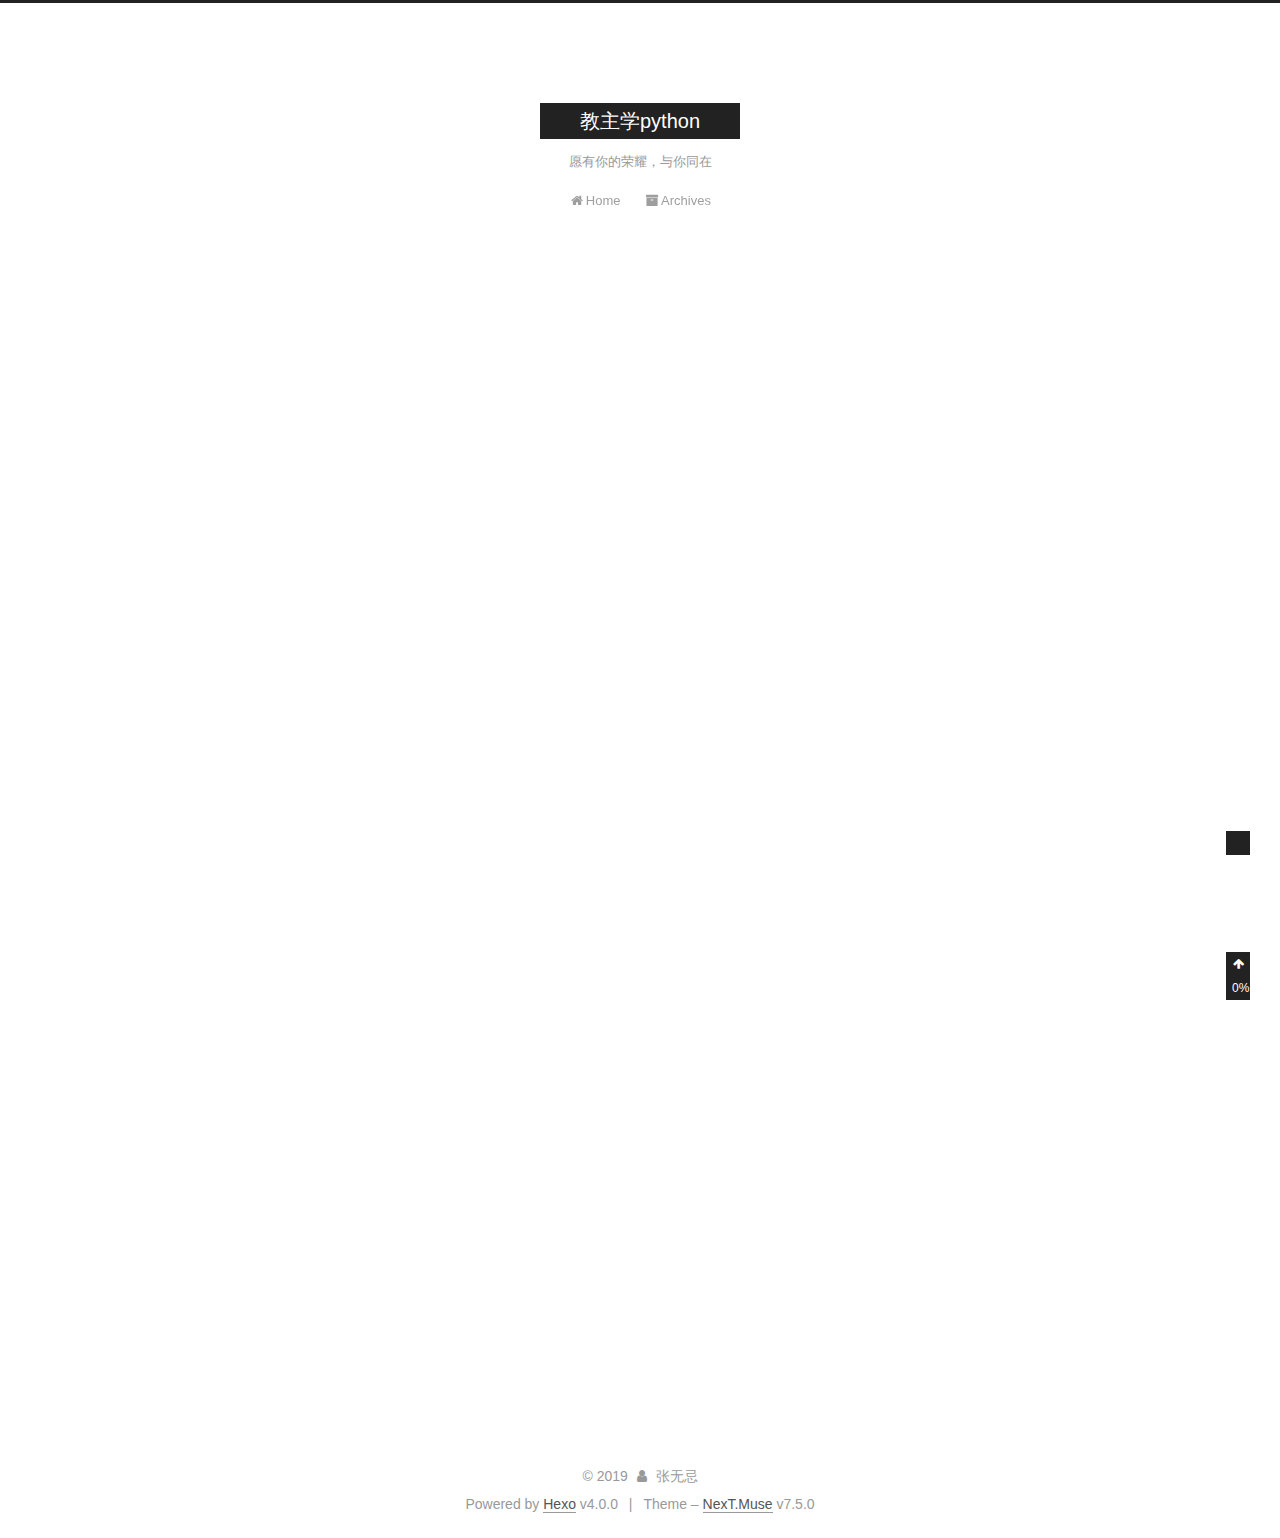
<file: index.html>
<!DOCTYPE html>
<html lang="en">
<head>
  <meta charset="UTF-8">
<meta name="viewport" content="width=device-width, initial-scale=1, maximum-scale=2">
<meta name="theme-color" content="#222">
<meta name="generator" content="Hexo 4.0.0">
  <link rel="apple-touch-icon" sizes="180x180" href="/images/apple-touch-icon-next.png">
  <link rel="icon" type="image/png" sizes="32x32" href="/images/favicon-32x32-next.png">
  <link rel="icon" type="image/png" sizes="16x16" href="/images/favicon-16x16-next.png">
  <link rel="mask-icon" href="/images/logo.svg" color="#222">

<link rel="stylesheet" href="/css/main.css">


<link rel="stylesheet" href="/lib/font-awesome/css/font-awesome.min.css">


<script id="hexo-configurations">
  var NexT = window.NexT || {};
  var CONFIG = {
    hostname: new URL('http://yoursite.com').hostname,
    root: '/',
    scheme: 'Muse',
    version: '7.5.0',
    exturl: false,
    sidebar: {"position":"left","display":"post","offset":12,"onmobile":false},
    copycode: {"enable":false,"show_result":false,"style":null},
    back2top: {"enable":true,"sidebar":false,"scrollpercent":false},
    bookmark: {"enable":false,"color":"#222","save":"auto"},
    fancybox: false,
    mediumzoom: false,
    lazyload: false,
    pangu: false,
    algolia: {
      appID: '',
      apiKey: '',
      indexName: '',
      hits: {"per_page":10},
      labels: {"input_placeholder":"Search for Posts","hits_empty":"We didn't find any results for the search: ${query}","hits_stats":"${hits} results found in ${time} ms"}
    },
    localsearch: {"enable":false,"trigger":"auto","top_n_per_article":1,"unescape":false,"preload":false},
    path: '',
    motion: {"enable":true,"async":false,"transition":{"post_block":"fadeIn","post_header":"slideDownIn","post_body":"slideDownIn","coll_header":"slideLeftIn","sidebar":"slideUpIn"}},
    sidebarPadding: 40
  };
</script>

  <meta name="description" content="python爬虫工程师">
<meta property="og:type" content="website">
<meta property="og:title" content="教主学python">
<meta property="og:url" content="http:&#x2F;&#x2F;yoursite.com&#x2F;index.html">
<meta property="og:site_name" content="教主学python">
<meta property="og:description" content="python爬虫工程师">
<meta property="og:locale" content="en">
<meta name="twitter:card" content="summary">

<link rel="canonical" href="http://yoursite.com/">


<script id="page-configurations">
  // https://hexo.io/docs/variables.html
  CONFIG.page = {
    sidebar: "",
    isHome: true,
    isPost: false,
    isPage: false,
    isArchive: false
  };
</script>

  <title>教主学python</title>
  






  <noscript>
  <style>
  .use-motion .brand,
  .use-motion .menu-item,
  .sidebar-inner,
  .use-motion .post-block,
  .use-motion .pagination,
  .use-motion .comments,
  .use-motion .post-header,
  .use-motion .post-body,
  .use-motion .collection-header { opacity: initial; }

  .use-motion .site-title,
  .use-motion .site-subtitle {
    opacity: initial;
    top: initial;
  }

  .use-motion .logo-line-before i { left: initial; }
  .use-motion .logo-line-after i { right: initial; }
  </style>
</noscript>

</head>

<body itemscope itemtype="http://schema.org/WebPage">
  <div class="container use-motion">
    <div class="headband"></div>

    <header class="header" itemscope itemtype="http://schema.org/WPHeader">
      <div class="header-inner"><div class="site-brand-container">
  <div class="site-meta">

    <div>
      <a href="/" class="brand" rel="start">
        <span class="logo-line-before"><i></i></span>
        <span class="site-title">教主学python</span>
        <span class="logo-line-after"><i></i></span>
      </a>
    </div>
        <p class="site-subtitle">愿有你的荣耀，与你同在</p>
  </div>

  <div class="site-nav-toggle">
    <div class="toggle" aria-label="Toggle navigation bar">
      <span class="toggle-line toggle-line-first"></span>
      <span class="toggle-line toggle-line-middle"></span>
      <span class="toggle-line toggle-line-last"></span>
    </div>
  </div>
</div>


<nav class="site-nav">
  
  <ul id="menu" class="menu">
        <li class="menu-item menu-item-home">

    <a href="/" rel="section"><i class="fa fa-fw fa-home"></i>Home</a>

  </li>
        <li class="menu-item menu-item-archives">

    <a href="/archives/" rel="section"><i class="fa fa-fw fa-archive"></i>Archives</a>

  </li>
  </ul>

</nav>
</div>
    </header>

    
  <div class="back-to-top">
    <i class="fa fa-arrow-up"></i>
    <span>0%</span>
  </div>


    <main class="main">
      <div class="main-inner">
        <div class="content-wrap">
          

          <div class="content">
            

  <div class="posts-expand">
        
  
  
  <article itemscope itemtype="http://schema.org/Article" class="post-block home" lang="en">
    <link itemprop="mainEntityOfPage" href="http://yoursite.com/2019/11/28/hello-world/">

    <span hidden itemprop="author" itemscope itemtype="http://schema.org/Person">
      <meta itemprop="image" content="/images/avatar.gif">
      <meta itemprop="name" content="张无忌">
      <meta itemprop="description" content="python爬虫工程师">
    </span>

    <span hidden itemprop="publisher" itemscope itemtype="http://schema.org/Organization">
      <meta itemprop="name" content="教主学python">
    </span>
      <header class="post-header">
        <h1 class="post-title" itemprop="name headline">
          
            <a href="/2019/11/28/hello-world/" class="post-title-link" itemprop="url">Hello World</a>
        </h1>

        <div class="post-meta">
            <span class="post-meta-item">
              <span class="post-meta-item-icon">
                <i class="fa fa-calendar-o"></i>
              </span>
              <span class="post-meta-item-text">Posted on</span>

              <time title="Created: 2019-11-28 20:34:11" itemprop="dateCreated datePublished" datetime="2019-11-28T20:34:11+08:00">2019-11-28</time>
            </span>

          

        </div>
      </header>

    
    
    
    <div class="post-body" itemprop="articleBody">

      
          <p>Welcome to <a href="https://hexo.io/" target="_blank" rel="noopener">Hexo</a>! This is your very first post. Check <a href="https://hexo.io/docs/" target="_blank" rel="noopener">documentation</a> for more info. If you get any problems when using Hexo, you can find the answer in <a href="https://hexo.io/docs/troubleshooting.html" target="_blank" rel="noopener">troubleshooting</a> or you can ask me on <a href="https://github.com/hexojs/hexo/issues" target="_blank" rel="noopener">GitHub</a>.</p>
<h2 id="Quick-Start"><a href="#Quick-Start" class="headerlink" title="Quick Start"></a>Quick Start</h2><h3 id="Create-a-new-post"><a href="#Create-a-new-post" class="headerlink" title="Create a new post"></a>Create a new post</h3><figure class="highlight bash"><table><tr><td class="gutter"><pre><span class="line">1</span></pre></td><td class="code"><pre><span class="line">$ hexo new <span class="string">"My New Post"</span></span></pre></td></tr></table></figure>

<p>More info: <a href="https://hexo.io/docs/writing.html" target="_blank" rel="noopener">Writing</a></p>
<h3 id="Run-server"><a href="#Run-server" class="headerlink" title="Run server"></a>Run server</h3><figure class="highlight bash"><table><tr><td class="gutter"><pre><span class="line">1</span></pre></td><td class="code"><pre><span class="line">$ hexo server</span></pre></td></tr></table></figure>

<p>More info: <a href="https://hexo.io/docs/server.html" target="_blank" rel="noopener">Server</a></p>
<h3 id="Generate-static-files"><a href="#Generate-static-files" class="headerlink" title="Generate static files"></a>Generate static files</h3><figure class="highlight bash"><table><tr><td class="gutter"><pre><span class="line">1</span></pre></td><td class="code"><pre><span class="line">$ hexo generate</span></pre></td></tr></table></figure>

<p>More info: <a href="https://hexo.io/docs/generating.html" target="_blank" rel="noopener">Generating</a></p>
<h3 id="Deploy-to-remote-sites"><a href="#Deploy-to-remote-sites" class="headerlink" title="Deploy to remote sites"></a>Deploy to remote sites</h3><figure class="highlight bash"><table><tr><td class="gutter"><pre><span class="line">1</span></pre></td><td class="code"><pre><span class="line">$ hexo deploy</span></pre></td></tr></table></figure>

<p>More info: <a href="https://hexo.io/docs/one-command-deployment.html" target="_blank" rel="noopener">Deployment</a></p>

      
    </div>

    
    
    
      <footer class="post-footer">
        <div class="post-eof"></div>
      </footer>
  </article>
  
  
  

  </div>

  



          </div>
          

        </div>
          
  
  <div class="toggle sidebar-toggle">
    <span class="toggle-line toggle-line-first"></span>
    <span class="toggle-line toggle-line-middle"></span>
    <span class="toggle-line toggle-line-last"></span>
  </div>

  <aside class="sidebar">
    <div class="sidebar-inner">

      <ul class="sidebar-nav motion-element">
        <li class="sidebar-nav-toc">
          Table of Contents
        </li>
        <li class="sidebar-nav-overview">
          Overview
        </li>
      </ul>

      <!--noindex-->
      <div class="post-toc-wrap sidebar-panel">
      </div>
      <!--/noindex-->

      <div class="site-overview-wrap sidebar-panel">
        <div class="site-author motion-element" itemprop="author" itemscope itemtype="http://schema.org/Person">
  <p class="site-author-name" itemprop="name">张无忌</p>
  <div class="site-description" itemprop="description">python爬虫工程师</div>
</div>
<div class="site-state-wrap motion-element">
  <nav class="site-state">
      <div class="site-state-item site-state-posts">
          <a href="/archives/">
        
          <span class="site-state-item-count">1</span>
          <span class="site-state-item-name">posts</span>
        </a>
      </div>
  </nav>
</div>



      </div>

    </div>
  </aside>
  <div id="sidebar-dimmer"></div>


      </div>
    </main>

    <footer class="footer">
      <div class="footer-inner">
        

<div class="copyright">
  
  &copy; 
  <span itemprop="copyrightYear">2019</span>
  <span class="with-love">
    <i class="fa fa-user"></i>
  </span>
  <span class="author" itemprop="copyrightHolder">张无忌</span>
</div>
  <div class="powered-by">Powered by <a href="https://hexo.io/" class="theme-link" rel="noopener" target="_blank">Hexo</a> v4.0.0
  </div>
  <span class="post-meta-divider">|</span>
  <div class="theme-info">Theme – <a href="https://muse.theme-next.org/" class="theme-link" rel="noopener" target="_blank">NexT.Muse</a> v7.5.0
  </div>

        








        
      </div>
    </footer>
  </div>

  
  <script src="/lib/anime.min.js"></script>
  <script src="/lib/velocity/velocity.min.js"></script>
  <script src="/lib/velocity/velocity.ui.min.js"></script>
<script src="/js/utils.js"></script><script src="/js/motion.js"></script>
<script src="/js/schemes/muse.js"></script>
<script src="/js/next-boot.js"></script>



  
















  

  

</body>
</html>
</file>
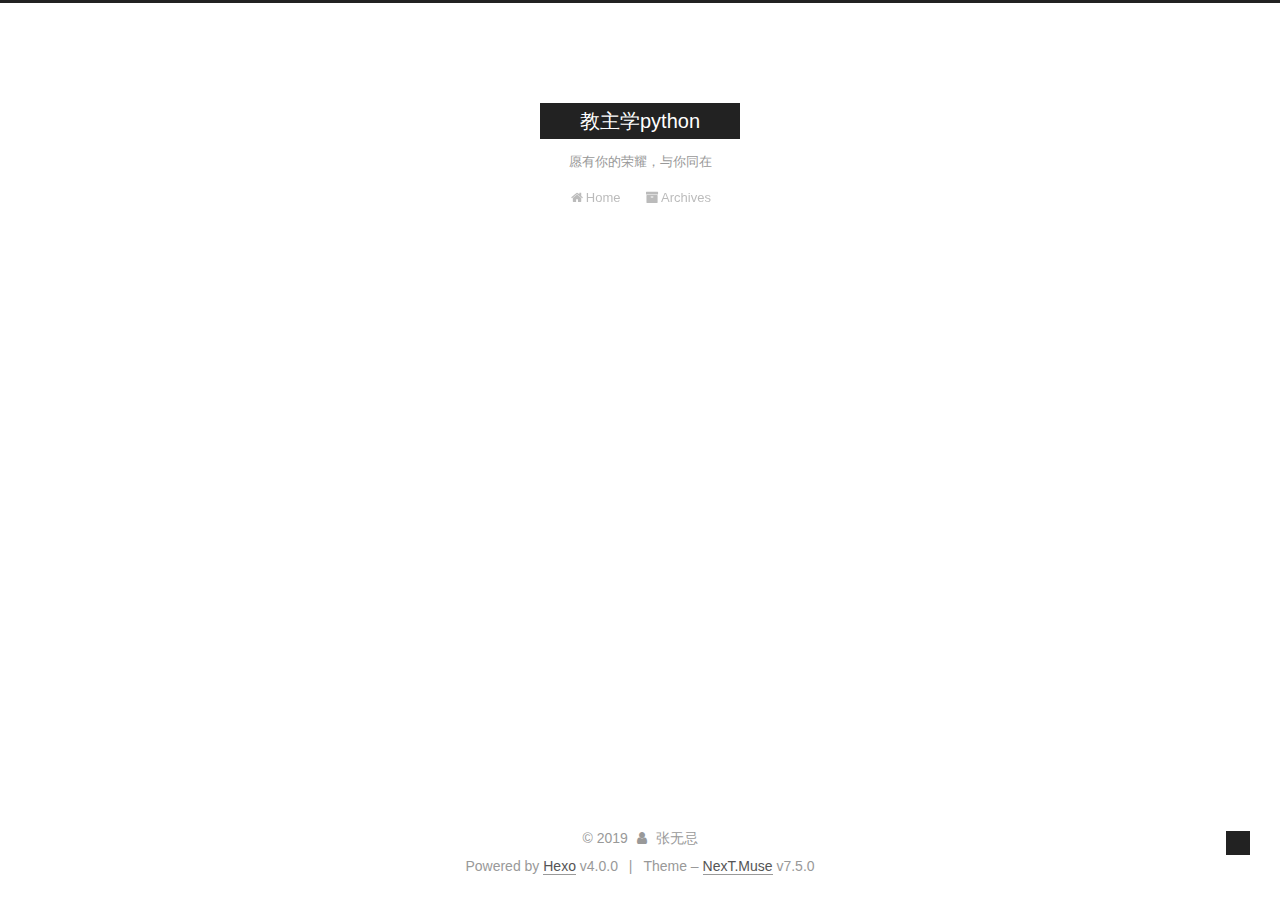
<file: archives/2019/index.html>
<!DOCTYPE html>
<html lang="en">
<head>
  <meta charset="UTF-8">
<meta name="viewport" content="width=device-width, initial-scale=1, maximum-scale=2">
<meta name="theme-color" content="#222">
<meta name="generator" content="Hexo 4.0.0">
  <link rel="apple-touch-icon" sizes="180x180" href="/images/apple-touch-icon-next.png">
  <link rel="icon" type="image/png" sizes="32x32" href="/images/favicon-32x32-next.png">
  <link rel="icon" type="image/png" sizes="16x16" href="/images/favicon-16x16-next.png">
  <link rel="mask-icon" href="/images/logo.svg" color="#222">

<link rel="stylesheet" href="/css/main.css">


<link rel="stylesheet" href="/lib/font-awesome/css/font-awesome.min.css">


<script id="hexo-configurations">
  var NexT = window.NexT || {};
  var CONFIG = {
    hostname: new URL('http://yoursite.com').hostname,
    root: '/',
    scheme: 'Muse',
    version: '7.5.0',
    exturl: false,
    sidebar: {"position":"left","display":"post","offset":12,"onmobile":false},
    copycode: {"enable":false,"show_result":false,"style":null},
    back2top: {"enable":true,"sidebar":false,"scrollpercent":false},
    bookmark: {"enable":false,"color":"#222","save":"auto"},
    fancybox: false,
    mediumzoom: false,
    lazyload: false,
    pangu: false,
    algolia: {
      appID: '',
      apiKey: '',
      indexName: '',
      hits: {"per_page":10},
      labels: {"input_placeholder":"Search for Posts","hits_empty":"We didn't find any results for the search: ${query}","hits_stats":"${hits} results found in ${time} ms"}
    },
    localsearch: {"enable":false,"trigger":"auto","top_n_per_article":1,"unescape":false,"preload":false},
    path: '',
    motion: {"enable":true,"async":false,"transition":{"post_block":"fadeIn","post_header":"slideDownIn","post_body":"slideDownIn","coll_header":"slideLeftIn","sidebar":"slideUpIn"}},
    sidebarPadding: 40
  };
</script>

  <meta name="description" content="python爬虫工程师">
<meta property="og:type" content="website">
<meta property="og:title" content="教主学python">
<meta property="og:url" content="http:&#x2F;&#x2F;yoursite.com&#x2F;archives&#x2F;2019&#x2F;index.html">
<meta property="og:site_name" content="教主学python">
<meta property="og:description" content="python爬虫工程师">
<meta property="og:locale" content="en">
<meta name="twitter:card" content="summary">

<link rel="canonical" href="http://yoursite.com/archives/2019/">


<script id="page-configurations">
  // https://hexo.io/docs/variables.html
  CONFIG.page = {
    sidebar: "",
    isHome: false,
    isPost: false,
    isPage: false,
    isArchive: true
  };
</script>

  <title>Archive | 教主学python</title>
  






  <noscript>
  <style>
  .use-motion .brand,
  .use-motion .menu-item,
  .sidebar-inner,
  .use-motion .post-block,
  .use-motion .pagination,
  .use-motion .comments,
  .use-motion .post-header,
  .use-motion .post-body,
  .use-motion .collection-header { opacity: initial; }

  .use-motion .site-title,
  .use-motion .site-subtitle {
    opacity: initial;
    top: initial;
  }

  .use-motion .logo-line-before i { left: initial; }
  .use-motion .logo-line-after i { right: initial; }
  </style>
</noscript>

</head>

<body itemscope itemtype="http://schema.org/WebPage">
  <div class="container use-motion">
    <div class="headband"></div>

    <header class="header" itemscope itemtype="http://schema.org/WPHeader">
      <div class="header-inner"><div class="site-brand-container">
  <div class="site-meta">

    <div>
      <a href="/" class="brand" rel="start">
        <span class="logo-line-before"><i></i></span>
        <span class="site-title">教主学python</span>
        <span class="logo-line-after"><i></i></span>
      </a>
    </div>
        <p class="site-subtitle">愿有你的荣耀，与你同在</p>
  </div>

  <div class="site-nav-toggle">
    <div class="toggle" aria-label="Toggle navigation bar">
      <span class="toggle-line toggle-line-first"></span>
      <span class="toggle-line toggle-line-middle"></span>
      <span class="toggle-line toggle-line-last"></span>
    </div>
  </div>
</div>


<nav class="site-nav">
  
  <ul id="menu" class="menu">
        <li class="menu-item menu-item-home">

    <a href="/" rel="section"><i class="fa fa-fw fa-home"></i>Home</a>

  </li>
        <li class="menu-item menu-item-archives">

    <a href="/archives/" rel="section"><i class="fa fa-fw fa-archive"></i>Archives</a>

  </li>
  </ul>

</nav>
</div>
    </header>

    
  <div class="back-to-top">
    <i class="fa fa-arrow-up"></i>
    <span>0%</span>
  </div>


    <main class="main">
      <div class="main-inner">
        <div class="content-wrap">
          

          <div class="content">
            

  
  
  
  <div class="post-block">
    <div class="posts-collapse">
      <div class="collection-title">
        <span class="collection-header">Um..! 1 post. Keep on posting.</span>
      </div>

      
    <div class="collection-year">
      <h1 class="collection-header">2019</h1>
    </div>

  <article itemscope itemtype="http://schema.org/Article">
    <header class="post-header">

      <div class="post-meta">
        <time itemprop="dateCreated"
              datetime="2019-11-28T20:34:11+08:00"
              content="2019-11-28">
          11-28
        </time>
      </div>

      <h2 class="post-title">
          <a class="post-title-link" href="/2019/11/28/hello-world/" itemprop="url">
            <span itemprop="name">Hello World</span>
          </a>
      </h2>

    </header>
  </article>


    </div>
  </div>
  
  
  

  



          </div>
          

        </div>
          
  
  <div class="toggle sidebar-toggle">
    <span class="toggle-line toggle-line-first"></span>
    <span class="toggle-line toggle-line-middle"></span>
    <span class="toggle-line toggle-line-last"></span>
  </div>

  <aside class="sidebar">
    <div class="sidebar-inner">

      <ul class="sidebar-nav motion-element">
        <li class="sidebar-nav-toc">
          Table of Contents
        </li>
        <li class="sidebar-nav-overview">
          Overview
        </li>
      </ul>

      <!--noindex-->
      <div class="post-toc-wrap sidebar-panel">
      </div>
      <!--/noindex-->

      <div class="site-overview-wrap sidebar-panel">
        <div class="site-author motion-element" itemprop="author" itemscope itemtype="http://schema.org/Person">
  <p class="site-author-name" itemprop="name">张无忌</p>
  <div class="site-description" itemprop="description">python爬虫工程师</div>
</div>
<div class="site-state-wrap motion-element">
  <nav class="site-state">
      <div class="site-state-item site-state-posts">
          <a href="/archives/">
        
          <span class="site-state-item-count">1</span>
          <span class="site-state-item-name">posts</span>
        </a>
      </div>
  </nav>
</div>



      </div>

    </div>
  </aside>
  <div id="sidebar-dimmer"></div>


      </div>
    </main>

    <footer class="footer">
      <div class="footer-inner">
        

<div class="copyright">
  
  &copy; 
  <span itemprop="copyrightYear">2019</span>
  <span class="with-love">
    <i class="fa fa-user"></i>
  </span>
  <span class="author" itemprop="copyrightHolder">张无忌</span>
</div>
  <div class="powered-by">Powered by <a href="https://hexo.io/" class="theme-link" rel="noopener" target="_blank">Hexo</a> v4.0.0
  </div>
  <span class="post-meta-divider">|</span>
  <div class="theme-info">Theme – <a href="https://muse.theme-next.org/" class="theme-link" rel="noopener" target="_blank">NexT.Muse</a> v7.5.0
  </div>

        








        
      </div>
    </footer>
  </div>

  
  <script src="/lib/anime.min.js"></script>
  <script src="/lib/velocity/velocity.min.js"></script>
  <script src="/lib/velocity/velocity.ui.min.js"></script>
<script src="/js/utils.js"></script><script src="/js/motion.js"></script>
<script src="/js/schemes/muse.js"></script>
<script src="/js/next-boot.js"></script>



  
















  

  

</body>
</html>
</file>
<file: css/main.css>
/* normalize.css v3.0.2 | MIT License | git.io/normalize */
html {
  font-family: sans-serif; /* 1 */
  -ms-text-size-adjust: 100%; /* 2 */
  -webkit-text-size-adjust: 100%; /* 2 */
}
body {
  margin: 0;
}
article,
aside,
details,
figcaption,
figure,
footer,
header,
hgroup,
main,
menu,
nav,
section,
summary {
  display: block;
}
audio,
canvas,
progress,
video {
  display: inline-block; /* 1 */
  vertical-align: baseline; /* 2 */
}
audio:not([controls]) {
  display: none;
  height: 0;
}
[hidden],
template {
  display: none;
}
a {
  background-color: transparent;
}
a:active,
a:hover {
  outline: 0;
}
abbr[title] {
  border-bottom: 1px dotted;
}
b,
strong {
  font-weight: bold;
}
dfn {
  font-style: italic;
}
h1 {
  font-size: 2em;
  margin: 0.67em 0;
}
mark {
  background: #ff0;
  color: #000;
}
small {
  font-size: 80%;
}
sub,
sup {
  font-size: 75%;
  line-height: 0;
  position: relative;
  vertical-align: baseline;
}
sup {
  top: -0.5em;
}
sub {
  bottom: -0.25em;
}
img {
  border: 0;
}
svg:not(:root) {
  overflow: hidden;
}
figure {
  margin: 1em 40px;
}
hr {
  -moz-box-sizing: content-box;
  box-sizing: content-box;
  height: 0;
}
pre {
  overflow: auto;
}
code,
kbd,
pre,
samp {
  font-family: monospace, monospace;
  font-size: 1em;
}
button,
input,
optgroup,
select,
textarea {
  color: inherit; /* 1 */
  font: inherit; /* 2 */
  margin: 0; /* 3 */
}
button {
  overflow: visible;
}
button,
select {
  text-transform: none;
}
button,
html input[type="button"],
input[type="reset"],
input[type="submit"] {
  -webkit-appearance: button; /* 2 */
  cursor: pointer; /* 3 */
}
button[disabled],
html input[disabled] {
  cursor: default;
}
button::-moz-focus-inner,
input::-moz-focus-inner {
  border: 0;
  padding: 0;
}
input {
  line-height: normal;
}
input[type="checkbox"],
input[type="radio"] {
  box-sizing: border-box; /* 1 */
  padding: 0; /* 2 */
}
input[type="number"]::-webkit-inner-spin-button,
input[type="number"]::-webkit-outer-spin-button {
  height: auto;
}
input[type="search"] {
  -webkit-appearance: textfield; /* 1 */
  -moz-box-sizing: content-box;
  -webkit-box-sizing: content-box; /* 2 */
  box-sizing: content-box;
}
input[type="search"]::-webkit-search-cancel-button,
input[type="search"]::-webkit-search-decoration {
  -webkit-appearance: none;
}
fieldset {
  border: 1px solid #c0c0c0;
  margin: 0 2px;
  padding: 0.35em 0.625em 0.75em;
}
legend {
  border: 0; /* 1 */
  padding: 0; /* 2 */
}
textarea {
  overflow: auto;
}
optgroup {
  font-weight: bold;
}
table {
  border-collapse: collapse;
  border-spacing: 0;
}
td,
th {
  padding: 0;
}
::selection {
  background: #262a30;
  color: #fff;
}
body {
  position: relative;
  font-family: 'Lato', "PingFang SC", "Microsoft YaHei", sans-serif;
  font-size: 14px;
  line-height: 2;
  color: #555;
  background: #fff;
}
@media (max-width: 767px) {
  body {
    padding-right: 0 !important;
  }
}
@media (min-width: 768px) and (max-width: 991px) {
  body {
    padding-right: 0 !important;
  }
}
@media (min-width: 1600px) {
  body {
    font-size: 16px;
  }
}
h1,
h2,
h3,
h4,
h5,
h6 {
  margin: 0;
  padding: 0;
  font-weight: bold;
  line-height: 1.5;
  font-family: 'Lato', "PingFang SC", "Microsoft YaHei", sans-serif;
}
h2,
h3,
h4,
h5,
h6 {
  margin: 20px 0 15px;
}
h1 {
  font-size: 22px;
}
@media (max-width: 767px) {
  h1 {
    font-size: 18px;
  }
}
h2 {
  font-size: 20px;
}
@media (max-width: 767px) {
  h2 {
    font-size: 16px;
  }
}
h3 {
  font-size: 18px;
}
@media (max-width: 767px) {
  h3 {
    font-size: 14px;
  }
}
h4 {
  font-size: 16px;
}
@media (max-width: 767px) {
  h4 {
    font-size: 12px;
  }
}
h5 {
  font-size: 14px;
}
@media (max-width: 767px) {
  h5 {
    font-size: 10px;
  }
}
h6 {
  font-size: 12px;
}
@media (max-width: 767px) {
  h6 {
    font-size: 8px;
  }
}
p {
  margin: 0 0 20px 0;
}
a {
  color: #555;
  text-decoration: none;
  outline: none;
  border-bottom: 1px solid #999;
  word-wrap: break-word;
}
a:hover {
  color: #222;
  border-bottom-color: #222;
}
blockquote {
  margin: 0;
  padding: 0;
}
img {
  display: block;
  margin: auto;
  max-width: 100%;
  height: auto;
}
hr {
  margin: 40px 0;
  height: 3px;
  border: none;
  background-color: #ddd;
  background-image: repeating-linear-gradient(-45deg, #fff, #fff 4px, transparent 4px, transparent 8px);
}
blockquote {
  padding: 0 15px;
  color: #666;
  border-left: 4px solid #ddd;
}
blockquote cite::before {
  content: "-";
  padding: 0 5px;
}
dt {
  font-weight: 700;
}
dd {
  margin: 0;
  padding: 0;
}
kbd {
  border: 1px solid #ccc;
  border-radius: 0.2em;
  box-shadow: 0.1em 0.1em 0.2em rgba(0,0,0,0.1);
  background-color: #f9f9f9;
  font-family: inherit;
  background-image: -webkit-linear-gradient(top, #eee, #fff, #eee);
  padding: 0.1em 0.3em;
  white-space: nowrap;
}
.text-left {
  text-align: left;
}
.text-center {
  text-align: center;
}
.text-right {
  text-align: right;
}
.text-justify {
  text-align: justify;
}
.text-nowrap {
  white-space: nowrap;
}
.text-lowercase {
  text-transform: lowercase;
}
.text-uppercase {
  text-transform: uppercase;
}
.text-capitalize {
  text-transform: capitalize;
}
.center-block {
  display: block;
  margin-left: auto;
  margin-right: auto;
}
.clearfix:before,
.clearfix:after {
  content: " ";
  display: table;
}
.clearfix:after {
  clear: both;
}
.pullquote {
  width: 45%;
}
.pullquote.left {
  float: left;
  margin-left: 5px;
  margin-right: 10px;
}
.pullquote.right {
  float: right;
  margin-left: 10px;
  margin-right: 5px;
}
.affix.affix.affix {
  position: fixed;
}
.translation {
  margin-top: -20px;
  font-size: 14px;
  color: #999;
}
.scrollbar-measure {
  width: 100px;
  height: 100px;
  overflow: scroll;
  position: absolute;
  top: -9999px;
}
.use-motion .motion-element {
  opacity: 0;
}
table {
  margin: 20px 0;
  width: 100%;
  border-collapse: collapse;
  border-spacing: 0;
  border: 1px solid #ddd;
  font-size: 14px;
  table-layout: fixed;
  word-wrap: break-all;
}
table>tbody>tr:nth-of-type(odd) {
  background-color: #f9f9f9;
}
table>tbody>tr:hover {
  background-color: #f5f5f5;
}
caption,
th,
td {
  padding: 8px;
  text-align: left;
  vertical-align: middle;
  font-weight: normal;
}
th,
td {
  border-bottom: 3px solid #ddd;
  border-right: 1px solid #eee;
}
th {
  padding-bottom: 10px;
  font-weight: 700;
}
td {
  border-bottom-width: 1px;
}
html,
body {
  height: 100%;
}
.container {
  position: relative;
  min-height: 100%;
}
.header-inner {
  margin: 0 auto;
  padding: 100px 0 70px;
  width: 700px;
}
@media (min-width: 1600px) {
  .container .header-inner {
    width: 900px;
  }
}
.main {
  padding-bottom: 150px;
}
.main-inner {
  margin: 0 auto;
  width: 700px;
}
@media (min-width: 1600px) {
  .container .main-inner {
    width: 900px;
  }
}
.footer {
  position: absolute;
  left: 0;
  bottom: 0;
  width: 100%;
  min-height: 50px;
}
.footer-inner {
  box-sizing: border-box;
  margin: 20px auto;
  width: 700px;
}
@media (min-width: 1600px) {
  .container .footer-inner {
    width: 900px;
  }
}
pre,
.highlight {
  overflow: auto;
  margin: 20px 0;
  padding: 0;
  font-size: 13px;
  color: #4d4d4c;
  background: #f7f7f7;
  line-height: 1.6;
}
pre,
code {
  font-family: consolas, Menlo, "PingFang SC", "Microsoft YaHei", monospace;
}
code {
  padding: 2px 4px;
  word-wrap: break-word;
  color: #555;
  background: #eee;
  border-radius: 3px;
  font-size: 13px;
}
pre {
  padding: 10px;
}
pre code {
  padding: 0;
  color: #4d4d4c;
  background: none;
  text-shadow: none;
}
.highlight {
  border-radius: 1px;
}
.highlight pre {
  border: none;
  margin: 0;
  padding: 10px 0;
}
.highlight table {
  margin: 0;
  width: auto;
  border: none;
}
.highlight td {
  border: none;
  padding: 0;
}
.highlight figcaption {
  font-size: 1em;
  color: #4d4d4c;
  line-height: 1em;
  margin-bottom: 1em;
}
.highlight figcaption:before,
.highlight figcaption:after {
  content: " ";
  display: table;
}
.highlight figcaption:after {
  clear: both;
}
.highlight figcaption a {
  float: right;
  color: #4d4d4c;
}
.highlight figcaption a:hover {
  border-bottom-color: #4d4d4c;
}
.highlight .gutter pre {
  padding-left: 10px;
  padding-right: 10px;
  color: #869194;
  text-align: right;
  background-color: #eff2f3;
}
.highlight .code pre {
  width: 100%;
  padding-left: 10px;
  padding-right: 10px;
  background-color: #f7f7f7;
}
.highlight .line {
  height: 20px;
}
.gutter {
  -webkit-user-select: none;
  -moz-user-select: none;
  -ms-user-select: none;
  user-select: none;
}
.gist table {
  width: auto;
}
.gist table td {
  border: none;
}
pre .deletion {
  background: #fdd;
}
pre .addition {
  background: #dfd;
}
pre .meta {
  color: #8959a8;
}
pre .comment {
  color: #8e908c;
}
pre .variable,
pre .attribute,
pre .tag,
pre .regexp,
pre .ruby .constant,
pre .xml .tag .title,
pre .xml .pi,
pre .xml .doctype,
pre .html .doctype,
pre .css .id,
pre .css .class,
pre .css .pseudo {
  color: #c82829;
}
pre .number,
pre .preprocessor,
pre .built_in,
pre .literal,
pre .params,
pre .constant,
pre .command {
  color: #f5871f;
}
pre .ruby .class .title,
pre .css .rules .attribute,
pre .string,
pre .value,
pre .inheritance,
pre .header,
pre .ruby .symbol,
pre .xml .cdata,
pre .special,
pre .number,
pre .formula {
  color: #718c00;
}
pre .title,
pre .css .hexcolor {
  color: #3e999f;
}
pre .function,
pre .python .decorator,
pre .python .title,
pre .ruby .function .title,
pre .ruby .title .keyword,
pre .perl .sub,
pre .javascript .title,
pre .coffeescript .title {
  color: #4271ae;
}
pre .keyword,
pre .javascript .function {
  color: #8959a8;
}
.full-image.full-image.full-image.full-image {
  border: none;
  max-width: 100%;
  width: auto;
  margin: 20px auto 25px;
}
@media (min-width: 992px) {
  .full-image.full-image.full-image.full-image {
    max-width: none;
    width: 110%;
    margin: 25px -5%;
  }
}
.blockquote-center,
.page-home .post-type-quote blockquote,
.page-post-detail .post-type-quote blockquote {
  position: relative;
  margin: 40px 0;
  padding: 0;
  border-left: none;
  text-align: center;
}
.blockquote-center::before,
.page-home .post-type-quote blockquote::before,
.page-post-detail .post-type-quote blockquote::before,
.blockquote-center::after,
.page-home .post-type-quote blockquote::after,
.page-post-detail .post-type-quote blockquote::after {
  position: absolute;
  content: ' ';
  display: block;
  width: 100%;
  height: 24px;
  opacity: 0.2;
  background-repeat: no-repeat;
  background-position: 0 -6px;
  background-size: 22px 22px;
}
.blockquote-center::before,
.page-home .post-type-quote blockquote::before,
.page-post-detail .post-type-quote blockquote::before {
  top: -20px;
  background-image: url("../images/quote-l.svg");
  border-top: 1px solid #ccc;
}
.blockquote-center::after,
.page-home .post-type-quote blockquote::after,
.page-post-detail .post-type-quote blockquote::after {
  bottom: -20px;
  background-image: url("../images/quote-r.svg");
  border-bottom: 1px solid #ccc;
  background-position: 100% 8px;
}
.blockquote-center p,
.page-home .post-type-quote blockquote p,
.page-post-detail .post-type-quote blockquote p,
.blockquote-center div,
.page-home .post-type-quote blockquote div,
.page-post-detail .post-type-quote blockquote div {
  text-align: center;
}
.post .post-body .group-picture img {
  box-sizing: border-box;
  padding: 0 3px;
  border: none;
}
.post .group-picture-row {
  overflow: hidden;
  margin-top: 6px;
}
.post .group-picture-row:first-child {
  margin-top: 0;
}
.post .group-picture-column {
  float: left;
}
.page-post-detail .post-body .group-picture-column {
  float: none;
  margin-top: 10px;
  width: auto !important;
}
.page-post-detail .post-body .group-picture-column img {
  margin: 0 auto;
}
.page-archive .group-picture-container {
  overflow: hidden;
}
.page-archive .group-picture-row {
  float: left;
}
.page-archive .group-picture-row:first-child {
  margin-top: 6px;
}
.page-archive .group-picture-column {
  max-width: 150px;
  max-height: 150px;
}
.post-body .note {
  position: relative;
  padding: 15px;
  margin-bottom: 20px;
  border: 1px solid #eee;
  border-left-width: 5px;
  border-radius: 3px;
}
.post-body .note h2,
.post-body .note h3,
.post-body .note h4,
.post-body .note h5,
.post-body .note h6 {
  margin-top: 0;
  margin-bottom: 0;
  border-bottom: initial;
  padding-top: 0 !important;
}
.post-body .note p:first-child,
.post-body .note ul:first-child,
.post-body .note ol:first-child,
.post-body .note table:first-child,
.post-body .note pre:first-child,
.post-body .note blockquote:first-child {
  margin-top: 0;
}
.post-body .note p:last-child,
.post-body .note ul:last-child,
.post-body .note ol:last-child,
.post-body .note table:last-child,
.post-body .note pre:last-child,
.post-body .note blockquote:last-child {
  margin-bottom: 0;
}
.post-body .note.default {
  border-left-color: #777;
}
.post-body .note.default h2,
.post-body .note.default h3,
.post-body .note.default h4,
.post-body .note.default h5,
.post-body .note.default h6 {
  color: #777;
}
.post-body .note.primary {
  border-left-color: #6f42c1;
}
.post-body .note.primary h2,
.post-body .note.primary h3,
.post-body .note.primary h4,
.post-body .note.primary h5,
.post-body .note.primary h6 {
  color: #6f42c1;
}
.post-body .note.info {
  border-left-color: #428bca;
}
.post-body .note.info h2,
.post-body .note.info h3,
.post-body .note.info h4,
.post-body .note.info h5,
.post-body .note.info h6 {
  color: #428bca;
}
.post-body .note.success {
  border-left-color: #5cb85c;
}
.post-body .note.success h2,
.post-body .note.success h3,
.post-body .note.success h4,
.post-body .note.success h5,
.post-body .note.success h6 {
  color: #5cb85c;
}
.post-body .note.warning {
  border-left-color: #f0ad4e;
}
.post-body .note.warning h2,
.post-body .note.warning h3,
.post-body .note.warning h4,
.post-body .note.warning h5,
.post-body .note.warning h6 {
  color: #f0ad4e;
}
.post-body .note.danger {
  border-left-color: #d9534f;
}
.post-body .note.danger h2,
.post-body .note.danger h3,
.post-body .note.danger h4,
.post-body .note.danger h5,
.post-body .note.danger h6 {
  color: #d9534f;
}
.post-body .label {
  display: inline;
  padding: 0 2px;
  white-space: nowrap;
}
.post-body .label.default {
  background-color: #f0f0f0;
}
.post-body .label.primary {
  background-color: #efe6f7;
}
.post-body .label.info {
  background-color: #e5f2f8;
}
.post-body .label.success {
  background-color: #e7f4e9;
}
.post-body .label.warning {
  background-color: #fcf6e1;
}
.post-body .label.danger {
  background-color: #fae8eb;
}
.post-body .tabs {
  position: relative;
  display: block;
  margin-bottom: 20px;
  padding-top: 10px;
}
.post-body .tabs ul.nav-tabs {
  margin: 0;
  padding: 0;
  display: flex;
  margin-bottom: -1px;
}
@media (max-width: 413px) {
  .post-body .tabs ul.nav-tabs {
    display: block;
    margin-bottom: 5px;
  }
}
.post-body .tabs ul.nav-tabs li.tab {
  list-style-type: none !important;
  margin: 0 0.25em 0 0;
  border-top: 3px solid transparent;
  border-left: 1px solid transparent;
  border-right: 1px solid transparent;
}
@media (max-width: 413px) {
  .post-body .tabs ul.nav-tabs li.tab {
    margin: initial;
    border-top: 1px solid transparent;
    border-left: 3px solid transparent;
    border-right: 1px solid transparent;
    border-bottom: 1px solid transparent;
  }
}
.post-body .tabs ul.nav-tabs li.tab a {
  outline: 0;
  border-bottom: initial;
  display: block;
  line-height: 1.8em;
  padding: 0.25em 0.75em;
  transition-duration: 0.2s;
  transition-timing-function: ease-out;
  transition-delay: 0s;
}
.post-body .tabs ul.nav-tabs li.tab a i {
  width: 1.285714285714286em;
}
.post-body .tabs ul.nav-tabs li.tab.active {
  border-top: 3px solid #fc6423;
  border-left: 1px solid #ddd;
  border-right: 1px solid #ddd;
  background-color: #fff;
}
@media (max-width: 413px) {
  .post-body .tabs ul.nav-tabs li.tab.active {
    border-top: 1px solid #ddd;
    border-left: 3px solid #fc6423;
    border-right: 1px solid #ddd;
    border-bottom: 1px solid #ddd;
  }
}
.post-body .tabs ul.nav-tabs li.tab.active a {
  cursor: default;
  color: #555;
}
.post-body .tabs .tab-content {
  background-color: #fff;
}
.post-body .tabs .tab-content .tab-pane {
  border: 1px solid #ddd;
  padding: 20px 20px 0 20px;
}
.post-body .tabs .tab-content .tab-pane:not(.active) {
  display: none !important;
}
.post-body .tabs .tab-content .tab-pane.active {
  display: block !important;
}
.btn {
  display: inline-block;
  padding: 0 20px;
  font-size: 14px;
  color: #fff;
  background: #222;
  border: 2px solid #222;
  text-decoration: none;
  border-radius: 0;
  transition-property: background-color;
  transition-duration: 0.2s;
  transition-timing-function: ease-in-out;
  transition-delay: 0s;
  line-height: 2;
}
.btn:hover {
  border-color: #222;
  color: #222;
  background: #fff;
}
.btn +.btn {
  margin: 0 0 8px 8px;
}
.btn .fa-fw {
  width: 1.285714285714286em;
  text-align: left;
}
.btn-bar {
  display: block;
  width: 22px;
  height: 2px;
  background: #555;
  border-radius: 1px;
}
.btn-bar+.btn-bar {
  margin-top: 4px;
}
.pagination {
  margin: 120px 0 40px;
  text-align: center;
  border-top: 1px solid #eee;
}
.page-number-basic,
.pagination .prev,
.pagination .next,
.pagination .page-number,
.pagination .space {
  display: inline-block;
  position: relative;
  top: -1px;
  margin: 0 10px;
  padding: 0 11px;
}
@media (max-width: 767px) {
  .page-number-basic,
  .pagination .prev,
  .pagination .next,
  .pagination .page-number,
  .pagination .space {
    margin: 0 5px;
  }
}
.pagination .prev,
.pagination .next,
.pagination .page-number {
  border-bottom: 0;
  border-top: 1px solid #eee;
  transition-property: border-color;
  transition-duration: 0.2s;
  transition-timing-function: ease-in-out;
  transition-delay: 0s;
}
.pagination .prev:hover,
.pagination .next:hover,
.pagination .page-number:hover {
  border-top-color: #222;
}
.pagination .space {
  padding: 0;
  margin: 0;
}
.pagination .prev {
  margin-left: 0;
}
.pagination .next {
  margin-right: 0;
}
.pagination .page-number.current {
  color: #fff;
  background: #ccc;
  border-top-color: #ccc;
}
@media (max-width: 767px) {
  .pagination {
    border-top: none;
  }
  .pagination .prev,
  .pagination .next,
  .pagination .page-number {
    margin-bottom: 10px;
    border-top: 0;
    border-bottom: 1px solid #eee;
    padding: 0 10px;
  }
  .pagination .prev:hover,
  .pagination .next:hover,
  .pagination .page-number:hover {
    border-bottom-color: #222;
  }
}
.comments {
  margin: 60px 20px 0;
}
.tag-cloud {
  text-align: center;
}
.tag-cloud a {
  display: inline-block;
  margin: 10px;
}
.back-to-top {
  box-sizing: border-box;
  position: fixed;
  bottom: -100px;
  right: 30px;
  z-index: 1050;
  padding: 0 6px;
  width: 24px;
  background: #222;
  font-size: 12px;
  opacity: 1;
  color: #fff;
  cursor: pointer;
  text-align: center;
  -webkit-transform: translateZ(0);
  transition-property: bottom;
  transition-duration: 0.2s;
  transition-timing-function: ease-in-out;
  transition-delay: 0s;
}
@media (min-width: 768px) and (max-width: 991px) {
  .back-to-top {
    display: none !important;
  }
}
@media (max-width: 767px) {
  .back-to-top {
    display: none !important;
  }
}
.back-to-top.back-to-top-on {
  bottom: 19px;
}
.header {
  background: transparent;
}
.header-inner {
  position: relative;
}
.headband {
  height: 3px;
  background: #222;
}
.site-meta {
  margin: 0;
  text-align: center;
}
@media (max-width: 767px) {
  .site-meta {
    text-align: center;
  }
}
.brand {
  position: relative;
  display: inline-block;
  padding: 0 40px;
  color: #fff;
  background: #222;
  border-bottom: none;
}
.brand:hover {
  color: #fff;
}
.logo {
  display: inline-block;
  margin-right: 5px;
  line-height: 36px;
  vertical-align: top;
}
.site-title {
  display: inline-block;
  vertical-align: top;
  line-height: 36px;
  font-size: 20px;
  font-weight: normal;
  font-family: 'Lato', "PingFang SC", "Microsoft YaHei", sans-serif;
}
.site-subtitle {
  margin-top: 10px;
  font-size: 13px;
  color: #999;
}
.use-motion .brand {
  opacity: 0;
}
.use-motion .logo,
.use-motion .site-title,
.use-motion .site-subtitle {
  opacity: 0;
  position: relative;
  top: -10px;
}
.site-nav-toggle {
  display: none;
  position: absolute;
  top: 10px;
  left: 10px;
}
@media (max-width: 767px) {
  .site-nav-toggle {
    display: block;
  }
}
.site-nav-toggle button {
  margin-top: 2px;
  padding: 9px 10px;
  background: transparent;
  border: none;
}
@media (max-width: 767px) {
  .site-nav {
    display: none;
    margin: 0 -10px;
    padding: 0 10px;
    clear: both;
    border-top: 1px solid #ddd;
  }
}
@media (min-width: 768px) and (max-width: 991px) {
  .site-nav {
    display: block !important;
  }
}
@media (min-width: 992px) {
  .site-nav {
    display: block !important;
  }
}
.menu {
  margin-top: 20px;
  padding-left: 0;
  text-align: center;
}
.menu .menu-item {
  display: inline-block;
  margin: 0 10px;
  list-style: none;
}
@media screen and (max-width: 767px) {
  .menu .menu-item {
    margin-top: 10px;
  }
}
.menu .menu-item a {
  display: block;
  font-size: 13px;
  line-height: inherit;
  border-bottom: 1px solid transparent;
  transition-property: border-color;
  transition-duration: 0.2s;
  transition-timing-function: ease-in-out;
  transition-delay: 0s;
}
.menu .menu-item a:hover {
  border-bottom-color: #222;
}
.menu .menu-item .fa {
  margin-right: 5px;
}
.use-motion .menu-item {
  opacity: 0;
}
.post-body {
  font-family: 'Lato', "PingFang SC", "Microsoft YaHei", sans-serif;
}
@media (max-width: 767px) {
  .post-body {
    word-break: break-word;
  }
}
.post-body .fancybox img {
  display: block !important;
  margin: 0 auto;
  cursor: pointer;
  cursor: zoom-in;
  cursor: -webkit-zoom-in;
}
.post-body .image-caption,
.post-body .figure .caption {
  margin: -20px auto 15px;
  text-align: center;
  font-size: 14px;
  color: #999;
  font-weight: bold;
  line-height: 1;
}
.post-sticky-flag {
  display: inline-block;
  font-size: 16px;
  -ms-transform: rotate(30deg);
  -webkit-transform: rotate(30deg);
  -moz-transform: rotate(30deg);
  -ms-transform: rotate(30deg);
  -o-transform: rotate(30deg);
  transform: rotate(30deg);
}
.use-motion .post-block,
.use-motion .pagination,
.use-motion .comments {
  opacity: 0;
}
.use-motion .post-header {
  opacity: 0;
}
.use-motion .post-body {
  opacity: 0;
}
.use-motion .collection-title {
  opacity: 0;
}
.posts-expand {
  padding-top: 40px;
}
@media (max-width: 767px) {
  .posts-expand {
    margin: 0 20px;
  }
  .post-body pre .gutter pre {
    padding-right: 10px;
  }
  .post-body .highlight {
    margin-left: 0px;
    margin-right: 0px;
    padding: 0;
  }
  .post-body .highlight .gutter pre {
    padding-right: 10px;
  }
}
@media (min-width: 992px) {
  .posts-expand .post-body {
    text-align: justify;
  }
}
.posts-expand .post-body h2,
.posts-expand .post-body h3,
.posts-expand .post-body h4,
.posts-expand .post-body h5,
.posts-expand .post-body h6 {
  padding-top: 10px;
}
.posts-expand .post-body h2 .header-anchor,
.posts-expand .post-body h3 .header-anchor,
.posts-expand .post-body h4 .header-anchor,
.posts-expand .post-body h5 .header-anchor,
.posts-expand .post-body h6 .header-anchor {
  float: right;
  margin-left: 10px;
  color: #ccc;
  border-bottom-style: none;
  visibility: hidden;
}
.posts-expand .post-body h2 .header-anchor:hover,
.posts-expand .post-body h3 .header-anchor:hover,
.posts-expand .post-body h4 .header-anchor:hover,
.posts-expand .post-body h5 .header-anchor:hover,
.posts-expand .post-body h6 .header-anchor:hover {
  color: inherit;
}
.posts-expand .post-body h2:hover .header-anchor,
.posts-expand .post-body h3:hover .header-anchor,
.posts-expand .post-body h4:hover .header-anchor,
.posts-expand .post-body h5:hover .header-anchor,
.posts-expand .post-body h6:hover .header-anchor {
  visibility: visible;
}
.posts-expand .post-body ul li {
  list-style: circle;
}
.posts-expand .post-body img {
  box-sizing: border-box;
  margin: auto;
  padding: 3px;
  border: 1px solid #ddd;
}
.posts-expand .post-body .fancybox img {
  margin: 0 auto 25px;
}
@media (max-width: 767px) {
  .posts-collapse {
    margin: 0 20px;
  }
  .posts-collapse .post-title,
  .posts-collapse .post-meta {
    display: block;
    width: auto;
    text-align: left;
  }
}
.posts-collapse {
  position: relative;
  z-index: 1010;
  margin-left: 55px;
}
.posts-collapse::after {
  content: " ";
  position: absolute;
  top: 20px;
  left: 0;
  margin-left: -2px;
  width: 4px;
  height: 100%;
  background: #f5f5f5;
  z-index: -1;
}
@media (max-width: 767px) {
  .posts-collapse {
    margin: 0 20px;
  }
}
.posts-collapse .collection-title {
  position: relative;
  margin: 60px 0;
}
.posts-collapse .collection-title h1,
.posts-collapse .collection-title h2 {
  margin-left: 20px;
}
.posts-collapse .collection-title small {
  color: #bbb;
  margin-left: 5px;
}
.posts-collapse .collection-title::before {
  content: " ";
  position: absolute;
  left: 0;
  top: 50%;
  margin-left: -4px;
  margin-top: -4px;
  width: 8px;
  height: 8px;
  background: #bbb;
  border-radius: 50%;
}
.posts-collapse .post {
  margin: 30px 0;
}
.posts-collapse .post-header {
  position: relative;
  transition-duration: 0.2s;
  transition-timing-function: ease-in-out;
  transition-delay: 0s;
  transition-property: border;
  border-bottom: 1px dashed #ccc;
}
.posts-collapse .post-header::before {
  content: " ";
  position: absolute;
  left: 0;
  top: 12px;
  width: 6px;
  height: 6px;
  margin-left: -4px;
  background: #bbb;
  border-radius: 50%;
  border: 1px solid #fff;
  transition-duration: 0.2s;
  transition-timing-function: ease-in-out;
  transition-delay: 0s;
  transition-property: background;
}
.posts-collapse .post-header:hover {
  border-bottom-color: #666;
}
.posts-collapse .post-header:hover::before {
  background: #222;
}
.posts-collapse .post-meta {
  position: absolute;
  font-size: 12px;
  left: 20px;
  top: 5px;
}
.posts-collapse .post-comments-count {
  display: none;
}
.posts-collapse .post-title {
  margin-left: 60px;
  font-size: 16px;
  font-weight: normal;
  line-height: inherit;
}
.posts-collapse .post-title::after {
  margin-left: 3px;
  opacity: 0.6;
}
.posts-collapse .post-title a {
  color: #666;
  border-bottom: none;
}
.page-home .post-type-quote .post-header,
.page-post-detail .post-type-quote .post-header,
.page-home .post-type-quote .post-tags,
.page-post-detail .post-type-quote .post-tags {
  display: none;
}
.posts-expand .post-title {
  text-align: center;
  word-break: break-word;
  font-weight: 400;
}
.posts-expand .post-title-link {
  display: inline-block;
  position: relative;
  color: #555;
  border-bottom: none;
  line-height: 1.2;
  vertical-align: top;
}
.posts-expand .post-title-link::before {
  content: "";
  position: absolute;
  width: 100%;
  height: 2px;
  bottom: 0;
  left: 0;
  background-color: #000;
  visibility: hidden;
  -webkit-transform: scaleX(0);
  -moz-transform: scaleX(0);
  -ms-transform: scaleX(0);
  -o-transform: scaleX(0);
  transform: scaleX(0);
  transition-duration: 0.2s;
  transition-timing-function: ease-in-out;
  transition-delay: 0s;
}
.posts-expand .post-title-link:hover::before {
  visibility: visible;
  -webkit-transform: scaleX(1);
  -moz-transform: scaleX(1);
  -ms-transform: scaleX(1);
  -o-transform: scaleX(1);
  transform: scaleX(1);
}
.posts-expand .post-title-link .fa {
  font-size: 16px;
}
.posts-expand .post-meta {
  margin: 3px 0 60px 0;
  color: #999;
  font-family: 'Lato', "PingFang SC", "Microsoft YaHei", sans-serif;
  font-size: 12px;
  text-align: center;
}
.posts-expand .post-meta .post-category-list {
  display: inline-block;
  margin: 0;
  padding: 3px;
}
.posts-expand .post-meta .post-category-list-link {
  color: #999;
}
.posts-expand .post-meta .post-description {
  font-size: 14px;
  margin-top: 2px;
}
.post-meta-divider {
  margin: 0 0.5em;
}
.post-meta-item-icon {
  margin-right: 3px;
}
@media (min-width: 768px) and (max-width: 991px) {
  .post-meta-item-icon {
    display: inline-block;
  }
}
@media (max-width: 767px) {
  .post-meta-item-icon {
    display: inline-block;
  }
}
@media (min-width: 768px) and (max-width: 991px) {
  .post-meta-item-text {
    display: none;
  }
}
@media (max-width: 767px) {
  .post-meta-item-text {
    display: none;
  }
}
@media (max-width: 767px) {
  .posts-expand .post-comments-count {
    display: none;
  }
}
.post-button {
  margin-top: 40px;
}
.posts-expand .post-tags {
  margin-top: 40px;
  text-align: center;
}
.posts-expand .post-tags a {
  display: inline-block;
  margin-right: 10px;
  font-size: 13px;
}
.post-nav {
  display: table;
  margin-top: 15px;
  width: 100%;
  border-top: 1px solid #eee;
}
.post-nav-divider {
  display: table-cell;
  width: 10%;
}
.post-nav-item {
  display: table-cell;
  padding: 10px 0 0 0;
  width: 45%;
  vertical-align: top;
}
.post-nav-item a {
  position: relative;
  display: block;
  line-height: 25px;
  font-size: 14px;
  color: #555;
  border-bottom: none;
}
.post-nav-item a:hover {
  color: #222;
  border-bottom: none;
}
.post-nav-item a:active {
  top: 2px;
}
.post-nav-item .fa {
  position: absolute;
  top: 8px;
  left: 0;
  font-size: 12px;
}
.post-nav-next a {
  padding-left: 15px;
}
.post-nav-prev {
  text-align: right;
}
.post-nav-prev a {
  padding-right: 15px;
}
.post-nav-prev .fa {
  right: 0;
  left: auto;
}
.posts-expand .post-eof {
  display: block;
  margin: 80px auto 60px;
  width: 8%;
  height: 1px;
  background: #ccc;
  text-align: center;
}
.post:last-child .post-eof.post-eof.post-eof {
  display: none;
}
.post-gallery {
  display: table;
  table-layout: fixed;
  width: 100%;
  border-collapse: separate;
}
.post-gallery-row {
  display: table-row;
}
.post-gallery .post-gallery-img {
  display: table-cell;
  text-align: center;
  vertical-align: middle;
  border: none;
}
.post-gallery .post-gallery-img img {
  max-width: 100%;
  max-height: 100%;
  border: none;
}
.fancybox-close,
.fancybox-close:hover {
  border: none;
}
#rewardButton {
  cursor: pointer;
  border: 0;
  outline: 0;
  border-radius: 5px;
  padding: 0;
  margin: 0;
  letter-spacing: normal;
  text-transform: none;
  text-indent: 0px;
  text-shadow: none;
}
#rewardButton span {
  display: inline-block;
  width: 80px;
  height: 35px;
  border-radius: 5px;
  color: #fff;
  font-weight: 400;
  font-style: normal;
  font-variant: normal;
  font-stretch: normal;
  font-size: 18px;
  font-family: "Microsoft Yahei";
  background: #f44336;
}
#rewardButton span:hover {
  background: #f7877f;
}
#QR {
  padding-top: 20px;
}
#QR a {
  border: 0;
}
#QR img {
  width: 180px;
  max-width: 100%;
  display: inline-block;
  margin: 0.8em 2em 0 2em;
}
#wechat:hover p {
  animation: roll 0.1s infinite linear;
  -webkit-animation: roll 0.1s infinite linear;
  -moz-animation: roll 0.1s infinite linear;
}
#alipay:hover p {
  animation: roll 0.1s infinite linear;
  -webkit-animation: roll 0.1s infinite linear;
  -moz-animation: roll 0.1s infinite linear;
}
#bitcoin:hover p {
  animation: roll 0.1s infinite linear;
  -webkit-animation: roll 0.1s infinite linear;
  -moz-animation: roll 0.1s infinite linear;
}
@-moz-keyframes roll {
  from {
    -webkit-transform: rotateZ(30deg);
    -moz-transform: rotateZ(30deg);
    -ms-transform: rotateZ(30deg);
    -o-transform: rotateZ(30deg);
    transform: rotateZ(30deg);
  }
  to {
    -webkit-transform: rotateZ(-30deg);
    -moz-transform: rotateZ(-30deg);
    -ms-transform: rotateZ(-30deg);
    -o-transform: rotateZ(-30deg);
    transform: rotateZ(-30deg);
  }
}
@-webkit-keyframes roll {
  from {
    -webkit-transform: rotateZ(30deg);
    -moz-transform: rotateZ(30deg);
    -ms-transform: rotateZ(30deg);
    -o-transform: rotateZ(30deg);
    transform: rotateZ(30deg);
  }
  to {
    -webkit-transform: rotateZ(-30deg);
    -moz-transform: rotateZ(-30deg);
    -ms-transform: rotateZ(-30deg);
    -o-transform: rotateZ(-30deg);
    transform: rotateZ(-30deg);
  }
}
@-o-keyframes roll {
  from {
    -webkit-transform: rotateZ(30deg);
    -moz-transform: rotateZ(30deg);
    -ms-transform: rotateZ(30deg);
    -o-transform: rotateZ(30deg);
    transform: rotateZ(30deg);
  }
  to {
    -webkit-transform: rotateZ(-30deg);
    -moz-transform: rotateZ(-30deg);
    -ms-transform: rotateZ(-30deg);
    -o-transform: rotateZ(-30deg);
    transform: rotateZ(-30deg);
  }
}
@keyframes roll {
  from {
    -webkit-transform: rotateZ(30deg);
    -moz-transform: rotateZ(30deg);
    -ms-transform: rotateZ(30deg);
    -o-transform: rotateZ(30deg);
    transform: rotateZ(30deg);
  }
  to {
    -webkit-transform: rotateZ(-30deg);
    -moz-transform: rotateZ(-30deg);
    -ms-transform: rotateZ(-30deg);
    -o-transform: rotateZ(-30deg);
    transform: rotateZ(-30deg);
  }
}
.rtl.post-body p,
.rtl.post-body a,
.rtl.post-body h1,
.rtl.post-body h2,
.rtl.post-body h3,
.rtl.post-body h4,
.rtl.post-body h5,
.rtl.post-body h6,
.rtl.post-body li,
.rtl.post-body ul,
.rtl.post-body ol {
  direction: rtl;
  font-family: UKIJ Ekran;
}
.rtl.post-title {
  font-family: UKIJ Ekran;
}
.sidebar {
  position: fixed;
  right: 0;
  top: 0;
  bottom: 0;
  width: 0;
  z-index: 1040;
  box-shadow: inset 0 2px 6px #000;
  background: #222;
  -webkit-transform: translateZ(0);
}
.sidebar a {
  color: #999;
  border-bottom-color: #555;
}
.sidebar a:hover {
  color: #eee;
}
@media (min-width: 768px) and (max-width: 991px) {
  .sidebar {
    display: none !important;
  }
}
@media (max-width: 767px) {
  .sidebar {
    display: none !important;
  }
}
.sidebar-inner {
  position: relative;
  padding: 20px 10px;
  color: #999;
  text-align: center;
}
.site-overview-wrap {
  overflow: hidden;
}
.site-overview {
  overflow-y: auto;
  overflow-x: hidden;
}
.sidebar-toggle {
  position: fixed;
  right: 30px;
  bottom: 45px;
  width: 14px;
  height: 14px;
  padding: 5px;
  background: #222;
  line-height: 0;
  z-index: 1050;
  cursor: pointer;
  -webkit-transform: translateZ(0);
}
@media (min-width: 768px) and (max-width: 991px) {
  .sidebar-toggle {
    display: none !important;
  }
}
@media (max-width: 767px) {
  .sidebar-toggle {
    display: none !important;
  }
}
.sidebar-toggle-line {
  position: relative;
  display: inline-block;
  vertical-align: top;
  height: 2px;
  width: 100%;
  background: #fff;
  margin-top: 3px;
}
.sidebar-toggle-line:first-child {
  margin-top: 0;
}
.site-author-image {
  display: block;
  margin: 0 auto;
  padding: 2px;
  max-width: 96px;
  height: auto;
  border: 2px solid #333;
/*头像圆形*/
  border-radius: 80px;
  -webkit-border-radius: 80px;
  -moz-border-radius: 80px;
  box-shadow: inset 0 -1px 0 #333 sf;
/* 设置循环动画：animation:动画名称 动画播放时长单位秒或微秒
    动画播放的速度曲线linear为匀速 动画播放次数infinite为循环播放; */
  -webkit-animation: play 3s linear infinite;
  -moz-animation: play 3s linear infinite;
  animation: play 3s linear infinite;
/* 鼠标经过头像旋转360度 */
  -webkit-transition: -webkit-transform 1.5s ease-out;
  -moz-transition: -moz-transform 1.5s ease-out;
  transition: transform 1.5s ease-out;
}
.site-author-name {
  margin: 5px 0 0;
  text-align: center;
  color: #f5f5f5;
  font-weight: normal;
}
.site-description {
  margin-top: 5px;
  text-align: center;
  font-size: 14px;
  color: #999;
}
img:hover {
/* 鼠标经过停止头像旋转 */
  -webkit-animation-play-state: paused;
  animation-play-state: paused;
/* 鼠标经过头像旋转360度 */
  -webkit-transform: rotateZ(360deg);
  -moz-transform: rotateZ(360deg);
  -webkit-transform: rotateZ(360deg);
  -moz-transform: rotateZ(360deg);
  -ms-transform: rotateZ(360deg);
  -o-transform: rotateZ(360deg);
  transform: rotateZ(360deg);
}
@-webkit-keyframes play {
  0% {
    -webkit-transform: rotateZ(0deg);
  }
  100% {
    -webkit-transform: rotateZ(360deg);
  }
}
@-moz-keyframes play {
  0% {
    -moz-transform: rotateZ(0deg);
  }
  100% {
    -moz-transform: rotateZ(360deg);
  }
}
@-moz-keyframes play {
  0% {
    -webkit-transform: rotateZ(0deg);
    -moz-transform: rotateZ(0deg);
    -ms-transform: rotateZ(0deg);
    -o-transform: rotateZ(0deg);
    transform: rotateZ(0deg);
  }
  100% {
    -webkit-transform: rotateZ(360deg);
    -moz-transform: rotateZ(360deg);
    -ms-transform: rotateZ(360deg);
    -o-transform: rotateZ(360deg);
    transform: rotateZ(360deg);
  }
}
@-webkit-keyframes play {
  0% {
    -webkit-transform: rotateZ(0deg);
    -moz-transform: rotateZ(0deg);
    -ms-transform: rotateZ(0deg);
    -o-transform: rotateZ(0deg);
    transform: rotateZ(0deg);
  }
  100% {
    -webkit-transform: rotateZ(360deg);
    -moz-transform: rotateZ(360deg);
    -ms-transform: rotateZ(360deg);
    -o-transform: rotateZ(360deg);
    transform: rotateZ(360deg);
  }
}
@-o-keyframes play {
  0% {
    -webkit-transform: rotateZ(0deg);
    -moz-transform: rotateZ(0deg);
    -ms-transform: rotateZ(0deg);
    -o-transform: rotateZ(0deg);
    transform: rotateZ(0deg);
  }
  100% {
    -webkit-transform: rotateZ(360deg);
    -moz-transform: rotateZ(360deg);
    -ms-transform: rotateZ(360deg);
    -o-transform: rotateZ(360deg);
    transform: rotateZ(360deg);
  }
}
@keyframes play {
  0% {
    -webkit-transform: rotateZ(0deg);
    -moz-transform: rotateZ(0deg);
    -ms-transform: rotateZ(0deg);
    -o-transform: rotateZ(0deg);
    transform: rotateZ(0deg);
  }
  100% {
    -webkit-transform: rotateZ(360deg);
    -moz-transform: rotateZ(360deg);
    -ms-transform: rotateZ(360deg);
    -o-transform: rotateZ(360deg);
    transform: rotateZ(360deg);
  }
}
.site-state {
  overflow: hidden;
  line-height: 1.4;
  white-space: nowrap;
  text-align: center;
}
.site-state-item {
  display: inline-block;
  padding: 0 15px;
  border-left: 1px solid #333;
}
.site-state-item:first-child {
  border-left: none;
}
.site-state-item a {
  border-bottom: none;
}
.site-state-item-count {
  display: block;
  text-align: center;
  color: inherit;
  font-weight: 600;
  font-size: 18px;
}
.site-state-item-name {
  font-size: 13px;
  color: inherit;
}
.feed-link {
  margin-top: 20px;
}
.feed-link a {
  display: inline-block;
  padding: 0 15px;
  color: #fc6423;
  border: 1px solid #fc6423;
  border-radius: 4px;
}
.feed-link a i {
  color: #fc6423;
  font-size: 14px;
}
.feed-link a:hover {
  color: #fff;
  background: #fc6423;
}
.feed-link a:hover i {
  color: #fff;
}
.links-of-author {
  margin-top: 20px;
}
.links-of-author a {
  display: inline-block;
  vertical-align: middle;
  margin-right: 10px;
  margin-bottom: 10px;
  border-bottom-color: #555;
  font-size: 13px;
}
.links-of-author a:before {
  display: inline-block;
  vertical-align: middle;
  margin-right: 3px;
  content: " ";
  width: 4px;
  height: 4px;
  border-radius: 50%;
  background: #b1447d;
}
.links-of-blogroll {
  font-size: 13px;
}
.links-of-blogroll-title {
  margin-top: 20px;
  font-size: 14px;
  font-weight: 600;
}
.links-of-blogroll-list {
  margin: 0;
  padding: 0;
  list-style: none;
}
.links-of-blogroll-item {
  padding: 2px 10px;
}
.links-of-blogroll-item a {
  max-width: 280px;
  box-sizing: border-box;
  display: inline-block;
  overflow: hidden;
  white-space: nowrap;
  text-overflow: ellipsis;
}
.sidebar-nav {
  margin: 0 0 20px;
  padding-left: 0;
}
.sidebar-nav li {
  display: inline-block;
  cursor: pointer;
  border-bottom: 1px solid transparent;
  font-size: 14px;
  color: #555;
}
.sidebar-nav li:hover {
  color: #f5f5f5;
}
.page-post-detail .sidebar-nav-toc {
  padding: 0 5px;
}
.page-post-detail .sidebar-nav-overview {
  margin-left: 10px;
}
.sidebar-nav .sidebar-nav-active {
  color: #87daff;
  border-bottom-color: #87daff;
}
.sidebar-nav .sidebar-nav-active:hover {
  color: #87daff;
}
.sidebar-panel {
  display: none;
}
.sidebar-panel-active {
  display: block;
}
.post-toc-empty {
  font-size: 14px;
  color: #666;
}
.post-toc-wrap {
  overflow: hidden;
}
.post-toc {
  overflow: auto;
}
.post-toc ol {
  margin: 0;
  padding: 0 2px 5px 10px;
  text-align: left;
  list-style: none;
  font-size: 14px;
}
.post-toc ol > ol {
  padding-left: 0;
}
.post-toc ol a {
  transition-duration: 0.2s;
  transition-timing-function: ease-in-out;
  transition-delay: 0s;
  transition-property: all;
  color: #999;
  border-bottom-color: #555;
}
.post-toc ol a:hover {
  color: #ccc;
  border-bottom-color: #ccc;
}
.post-toc .nav-item {
  overflow: hidden;
  text-overflow: ellipsis;
  text-align: justify;
  white-space: nowrap;
  line-height: 1.8;
}
.post-toc .nav .nav-child {
  display: none;
}
.post-toc .nav .active > .nav-child {
  display: block;
}
.post-toc .nav .active-current > .nav-child {
  display: block;
}
.post-toc .nav .active-current > .nav-child > .nav-item {
  display: block;
}
.post-toc .nav .active > a {
  color: #87daff;
  border-bottom-color: #87daff;
}
.post-toc .nav .active-current > a {
  color: #87daff;
}
.post-toc .nav .active-current > a:hover {
  color: #87daff;
}
.footer {
  font-size: 14px;
  color: #999;
}
.footer img {
  border: none;
}
.footer-inner {
  text-align: center;
}
.with-love {
  display: inline-block;
  margin: 0 5px;
}
.powered-by,
.theme-info {
  display: inline-block;
}
.cc-license {
  margin-top: 10px;
  text-align: center;
}
.cc-license .cc-opacity {
  opacity: 0.7;
  border-bottom: none;
}
.cc-license .cc-opacity:hover {
  opacity: 0.9;
}
.cc-license img {
  display: inline-block;
}
.theme-next #ds-thread #ds-reset {
  color: #555;
}
.theme-next #ds-thread #ds-reset .ds-replybox {
  margin-bottom: 30px;
}
.theme-next #ds-thread #ds-reset .ds-replybox .ds-avatar,
.theme-next #ds-reset .ds-avatar img {
  box-shadow: none;
}
.theme-next #ds-thread #ds-reset .ds-textarea-wrapper {
  border-color: #c7d4e1;
  background: none;
  border-top-right-radius: 3px;
  border-top-left-radius: 3px;
}
.theme-next #ds-thread #ds-reset .ds-textarea-wrapper textarea {
  height: 60px;
}
.theme-next #ds-reset .ds-rounded-top {
  border-radius: 0;
}
.theme-next #ds-thread #ds-reset .ds-post-toolbar {
  box-sizing: border-box;
  border: 1px solid #c7d4e1;
  background: #f6f8fa;
}
.theme-next #ds-thread #ds-reset .ds-post-options {
  height: 40px;
  border: none;
  background: none;
}
.theme-next #ds-thread #ds-reset .ds-toolbar-buttons {
  top: 11px;
}
.theme-next #ds-thread #ds-reset .ds-sync {
  top: 5px;
}
.theme-next #ds-thread #ds-reset .ds-post-button {
  top: 4px;
  right: 5px;
  width: 90px;
  height: 30px;
  border: 1px solid #c5ced7;
  border-radius: 3px;
  background-image: linear-gradient(#fbfbfc, #f5f7f9);
  color: #60676d;
}
.theme-next #ds-thread #ds-reset .ds-post-button:hover {
  background-position: 0 -30px;
  color: #60676d;
}
.theme-next #ds-thread #ds-reset .ds-comments-info {
  padding: 10px 0;
}
.theme-next #ds-thread #ds-reset .ds-sort {
  display: none;
}
.theme-next #ds-thread #ds-reset li.ds-tab a.ds-current {
  border: none;
  background: #f6f8fa;
  color: #60676d;
}
.theme-next #ds-thread #ds-reset li.ds-tab a.ds-current:hover {
  background-color: #e9f0f7;
  color: #60676d;
}
.theme-next #ds-thread #ds-reset li.ds-tab a {
  border-radius: 2px;
  padding: 5px;
}
.theme-next #ds-thread #ds-reset .ds-login-buttons p {
  color: #999;
  line-height: 36px;
}
.theme-next #ds-thread #ds-reset .ds-login-buttons .ds-service-list li {
  height: 28px;
}
.theme-next #ds-thread #ds-reset .ds-service-list a {
  background: none;
  padding: 5px;
  border: 1px solid;
  border-radius: 3px;
  text-align: center;
}
.theme-next #ds-thread #ds-reset .ds-service-list a:hover {
  color: #fff;
  background: #666;
}
.theme-next #ds-thread #ds-reset .ds-service-list .ds-weibo {
  color: #fc9b00;
  border-color: #fc9b00;
}
.theme-next #ds-thread #ds-reset .ds-service-list .ds-weibo:hover {
  background: #fc9b00;
}
.theme-next #ds-thread #ds-reset .ds-service-list .ds-qq {
  color: #60a3ec;
  border-color: #60a3ec;
}
.theme-next #ds-thread #ds-reset .ds-service-list .ds-qq:hover {
  background: #60a3ec;
}
.theme-next #ds-thread #ds-reset .ds-service-list .ds-renren {
  color: #2e7ac4;
  border-color: #2e7ac4;
}
.theme-next #ds-thread #ds-reset .ds-service-list .ds-renren:hover {
  background: #2e7ac4;
}
.theme-next #ds-thread #ds-reset .ds-service-list .ds-douban {
  color: #37994c;
  border-color: #37994c;
}
.theme-next #ds-thread #ds-reset .ds-service-list .ds-douban:hover {
  background: #37994c;
}
.theme-next #ds-thread #ds-reset .ds-service-list .ds-kaixin {
  color: #fef20d;
  border-color: #fef20d;
}
.theme-next #ds-thread #ds-reset .ds-service-list .ds-kaixin:hover {
  background: #fef20d;
}
.theme-next #ds-thread #ds-reset .ds-service-list .ds-netease {
  color: #f00;
  border-color: #f00;
}
.theme-next #ds-thread #ds-reset .ds-service-list .ds-netease:hover {
  background: #f00;
}
.theme-next #ds-thread #ds-reset .ds-service-list .ds-sohu {
  color: #ffcb05;
  border-color: #ffcb05;
}
.theme-next #ds-thread #ds-reset .ds-service-list .ds-sohu:hover {
  background: #ffcb05;
}
.theme-next #ds-thread #ds-reset .ds-service-list .ds-baidu {
  color: #2831e0;
  border-color: #2831e0;
}
.theme-next #ds-thread #ds-reset .ds-service-list .ds-baidu:hover {
  background: #2831e0;
}
.theme-next #ds-thread #ds-reset .ds-service-list .ds-google {
  color: #166bec;
  border-color: #166bec;
}
.theme-next #ds-thread #ds-reset .ds-service-list .ds-google:hover {
  background: #166bec;
}
.theme-next #ds-thread #ds-reset .ds-service-list .ds-weixin {
  color: #00ce0d;
  border-color: #00ce0d;
}
.theme-next #ds-thread #ds-reset .ds-service-list .ds-weixin:hover {
  background: #00ce0d;
}
.theme-next #ds-thread #ds-reset .ds-service-list .ds-more-services {
  border: none;
}
.theme-next #ds-thread #ds-reset .ds-service-list .ds-more-services:hover {
  background: none;
}
.theme-next #ds-reset .duoshuo-ua-admin {
  display: inline-block;
  color: #f00;
}
.theme-next #ds-reset .duoshuo-ua-platform,
.theme-next #ds-reset .duoshuo-ua-browser {
  color: #ccc;
}
.theme-next #ds-reset .duoshuo-ua-platform .fa,
.theme-next #ds-reset .duoshuo-ua-browser .fa {
  display: inline-block;
  margin-right: 3px;
}
.theme-next #ds-reset .duoshuo-ua-separator {
  display: inline-block;
  margin-left: 5px;
}
.theme-next .this_ua {
  background-color: #ccc !important;
  border-radius: 4px;
  padding: 0 5px !important;
  margin: 1px 1px !important;
  border: 1px solid #bbb !important;
  color: #fff;
  display: inline-block !important;
}
.theme-next .this_ua.admin {
  background-color: #d9534f !important;
  border-color: #d9534f !important;
}
.theme-next .this_ua.platform.iOS,
.theme-next .this_ua.platform.Mac,
.theme-next .this_ua.platform.Windows {
  background-color: #39b3d7 !important;
  border-color: #46b8da !important;
}
.theme-next .this_ua.platform.Linux {
  background-color: #3a3a3a !important;
  border-color: #1f1f1f !important;
}
.theme-next .this_ua.platform.Android {
  background-color: #00c47d !important;
  border-color: #01b171 !important;
}
.theme-next .this_ua.browser.Mobile,
.theme-next .this_ua.browser.Chrome {
  background-color: #5cb85c !important;
  border-color: #4cae4c !important;
}
.theme-next .this_ua.browser.Firefox {
  background-color: #f0ad4e !important;
  border-color: #eea236 !important;
}
.theme-next .this_ua.browser.Maxthon,
.theme-next .this_ua.browser.IE {
  background-color: #428bca !important;
  border-color: #357ebd !important;
}
.theme-next .this_ua.browser.baidu,
.theme-next .this_ua.browser.UCBrowser,
.theme-next .this_ua.browser.Opera {
  background-color: #d9534f !important;
  border-color: #d43f3a !important;
}
.theme-next .this_ua.browser.Android,
.theme-next .this_ua.browser.QQBrowser {
  background-color: #78ace9 !important;
  border-color: #4cae4c !important;
}
.post-spread {
  margin-top: 20px;
  text-align: center;
}
.jiathis_style {
  display: inline-block;
}
.jiathis_style a {
  border: none;
}
.fa {
  font-family: FontAwesome !important;
}
.post-spread {
  margin-top: 20px;
  text-align: center;
}
.bdshare-slide-button-box a {
  border: none;
}
.bdsharebuttonbox {
  display: inline-block;
}
.bdsharebuttonbox a {
  border: none;
}
.local-search-pop-overlay {
  position: fixed;
  width: 100%;
  height: 100%;
  top: 0;
  left: 0;
  z-index: 2080;
  background-color: rgba(0,0,0,0.3);
}
.local-search-popup {
  display: none;
  position: fixed;
  top: 10%;
  left: 50%;
  margin-left: -350px;
  width: 700px;
  height: 80%;
  padding: 0;
  background: #fff;
  color: #333;
  z-index: 9999;
  border-radius: 5px;
}
@media (max-width: 767px) {
  .local-search-popup {
    padding: 0;
    top: 0;
    left: 0;
    margin: 0;
    width: 100%;
    height: 100%;
    border-radius: 0;
  }
}
.local-search-popup ul.search-result-list {
  padding: 0;
  margin: 0 5px;
}
.local-search-popup p.search-result {
  border-bottom: 1px dashed #ccc;
  padding: 5px 0;
}
.local-search-popup a.search-result-title {
  font-weight: bold;
  font-size: 16px;
}
.local-search-popup .search-keyword {
  border-bottom: 1px dashed #f00;
  font-weight: bold;
  color: #f00;
}
.local-search-popup .local-search-header {
  padding: 5px;
  height: 36px;
  background: #f5f5f5;
  border-top-left-radius: 5px;
  border-top-right-radius: 5px;
}
.local-search-popup #local-search-result {
  overflow: auto;
  position: relative;
  padding: 5px 25px;
  height: calc(100% - 55px);
}
.local-search-popup .local-search-input-wrapper {
  display: inline-block;
  width: calc(100% - 90px);
  height: 36px;
  line-height: 36px;
  padding: 0 5px;
}
.local-search-popup .local-search-input-wrapper input {
  padding: 8px 0;
  height: 20px;
  display: block;
  width: 100%;
  outline: none;
  border: none;
  background: transparent;
  vertical-align: middle;
}
.local-search-popup .search-icon,
.local-search-popup .popup-btn-close {
  display: inline-block;
  font-size: 18px;
  color: #999;
  height: 36px;
  width: 18px;
  padding-left: 10px;
  padding-right: 10px;
}
.local-search-popup .search-icon {
  float: left;
}
.local-search-popup .popup-btn-close {
  border-left: 1px solid #eee;
  float: right;
  cursor: pointer;
}
.local-search-popup #no-result {
  position: absolute;
  left: 50%;
  top: 50%;
  -webkit-transform: translate(-50%, -50%);
  -webkit-transform: translate(-50%, -50%);
  -moz-transform: translate(-50%, -50%);
  -ms-transform: translate(-50%, -50%);
  -o-transform: translate(-50%, -50%);
  transform: translate(-50%, -50%);
  color: #ccc;
}
.site-uv,
.site-pv,
.page-pv {
  display: inline-block;
}
.site-uv .busuanzi-value,
.site-pv .busuanzi-value,
.page-pv .busuanzi-value {
  margin: 0 5px;
}
.site-uv {
  margin-right: 10px;
}
.site-uv::after {
  content: "|";
  padding-left: 10px;
}
.page-archive .archive-page-counter {
  position: relative;
  top: 3px;
  left: 20px;
}
@media (max-width: 767px) {
  .page-archive .archive-page-counter {
    top: 5px;
  }
}
.page-archive .posts-collapse .archive-move-on {
  position: absolute;
  top: 11px;
  left: 0;
  margin-left: -6px;
  width: 10px;
  height: 10px;
  opacity: 0.5;
  background: #555;
  border: 1px solid #fff;
  border-radius: 50%;
}
.category-all-page .category-all-title {
  text-align: center;
}
.category-all-page .category-all {
  margin-top: 20px;
}
.category-all-page .category-list {
  margin: 0;
  padding: 0;
  list-style: none;
}
.category-all-page .category-list-item {
  margin: 5px 10px;
}
.category-all-page .category-list-count {
  color: #bbb;
}
.category-all-page .category-list-count:before {
  display: inline;
  content: " (";
}
.category-all-page .category-list-count:after {
  display: inline;
  content: ") ";
}
.category-all-page .category-list-child {
  padding-left: 10px;
}
#schedule ul#event-list {
  padding-left: 30px;
}
#schedule ul#event-list hr {
  margin: 20px 0 45px 0 !important;
  background: #222;
}
#schedule ul#event-list hr:after {
  display: inline-block;
  content: 'NOW';
  background: #222;
  color: #fff;
  font-weight: bold;
  text-align: right;
  padding: 0 5px;
}
#schedule ul#event-list li.event {
  margin: 20px 0px;
  background: #f9f9f9;
  padding-left: 10px;
  min-height: 40px;
}
#schedule ul#event-list li.event h2.event-summary {
  margin: 0;
  padding-bottom: 3px;
}
#schedule ul#event-list li.event h2.event-summary:before {
  display: inline-block;
  font-family: FontAwesome;
  font-size: 8px;
  content: '\f111';
  vertical-align: middle;
  margin-right: 25px;
  color: #bbb;
}
#schedule ul#event-list li.event span.event-relative-time {
  display: inline-block;
  font-size: 12px;
  font-weight: 400;
  padding-left: 12px;
  color: #bbb;
}
#schedule ul#event-list li.event span.event-details {
  display: block;
  color: #bbb;
  margin-left: 56px;
  padding-top: 3px;
  padding-bottom: 6px;
  text-indent: -24px;
  line-height: 18px;
}
#schedule ul#event-list li.event span.event-details:before {
  text-indent: 0;
  display: inline-block;
  width: 14px;
  font-family: FontAwesome;
  text-align: center;
  margin-right: 9px;
  color: #bbb;
}
#schedule ul#event-list li.event span.event-details.event-location:before {
  content: '\f041';
}
#schedule ul#event-list li.event span.event-details.event-duration:before {
  content: '\f017';
}
#schedule ul#event-list li.event-past {
  background: #fcfcfc;
}
#schedule ul#event-list li.event-past > * {
  opacity: 0.6;
}
#schedule ul#event-list li.event-past h2.event-summary {
  color: #bbb;
}
#schedule ul#event-list li.event-past h2.event-summary:before {
  color: #dfdfdf;
}
#schedule ul#event-list li.event-now {
  background: #222;
  color: #fff;
  padding: 15px 0 15px 10px;
}
#schedule ul#event-list li.event-now h2.event-summary:before {
  -webkit-transform: scale(1.2);
  -moz-transform: scale(1.2);
  -ms-transform: scale(1.2);
  -o-transform: scale(1.2);
  transform: scale(1.2);
  color: #fff;
  animation: dot-flash 1s alternate infinite ease-in-out;
}
#schedule ul#event-list li.event-now * {
  color: #fff !important;
}
@-moz-keyframes dot-flash {
  from {
    opacity: 1;
    -webkit-transform: scale(1.1);
    -moz-transform: scale(1.1);
    -ms-transform: scale(1.1);
    -o-transform: scale(1.1);
    transform: scale(1.1);
  }
  to {
    opacity: 0;
    -webkit-transform: scale(1);
    -moz-transform: scale(1);
    -ms-transform: scale(1);
    -o-transform: scale(1);
    transform: scale(1);
  }
}
@-webkit-keyframes dot-flash {
  from {
    opacity: 1;
    -webkit-transform: scale(1.1);
    -moz-transform: scale(1.1);
    -ms-transform: scale(1.1);
    -o-transform: scale(1.1);
    transform: scale(1.1);
  }
  to {
    opacity: 0;
    -webkit-transform: scale(1);
    -moz-transform: scale(1);
    -ms-transform: scale(1);
    -o-transform: scale(1);
    transform: scale(1);
  }
}
@-o-keyframes dot-flash {
  from {
    opacity: 1;
    -webkit-transform: scale(1.1);
    -moz-transform: scale(1.1);
    -ms-transform: scale(1.1);
    -o-transform: scale(1.1);
    transform: scale(1.1);
  }
  to {
    opacity: 0;
    -webkit-transform: scale(1);
    -moz-transform: scale(1);
    -ms-transform: scale(1);
    -o-transform: scale(1);
    transform: scale(1);
  }
}
@keyframes dot-flash {
  from {
    opacity: 1;
    -webkit-transform: scale(1.1);
    -moz-transform: scale(1.1);
    -ms-transform: scale(1.1);
    -o-transform: scale(1.1);
    transform: scale(1.1);
  }
  to {
    opacity: 0;
    -webkit-transform: scale(1);
    -moz-transform: scale(1);
    -ms-transform: scale(1);
    -o-transform: scale(1);
    transform: scale(1);
  }
}
.page-post-detail .sidebar-toggle-line {
  background: #87daff;
}
.page-post-detail .comments {
  overflow: hidden;
}
@media (max-width: 767px) {
  .header-inner,
  .container .main-inner,
  .footer-inner {
    width: auto;
  }
}
embed {
  display: block;
  margin: 0px auto 25px auto;
}
.custom-logo .site-meta-headline {
  text-align: center;
}
.custom-logo .brand {
  background: none;
}
.custom-logo .site-title {
  margin: 10px auto 0;
  font-size: 24px;
  color: #222;
}
.custom-logo .site-title a {
  border: none;
}
.custom-logo-image {
  margin: 0 auto;
  padding: 5px;
  max-width: 150px;
  background: #fff;
}
@media (max-width: 767px) {
  .site-nav {
    position: absolute;
    left: 0;
    top: 52px;
    margin: 0;
    width: 100%;
    padding: 0;
    background: #fff;
    border-bottom: 1px solid #ddd;
    z-index: 1030;
  }
}
@media (max-width: 767px) {
  .menu {
    text-align: left;
  }
}
@media (max-width: 767px) {
  .menu .menu-item {
    display: block;
    margin: 0 10px;
    vertical-align: top;
  }
}
@media (max-width: 767px) {
  .menu .menu-item br {
    display: none;
  }
}
@media (max-width: 767px) {
  .menu .menu-item a {
    padding: 5px 10px;
  }
}
.menu .menu-item .fa {
  margin-right: 0;
}
.site-search form {
  display: none;
}
.links-of-blogroll-inline .links-of-blogroll-item {
  display: inline-block;
}
.post {
  margin-top: 60px;
  margin-bottom: 60px;
  padding: 25px;
  -webkit-box-shadow: 0 0 5px rgba(202,203,203,0.5);
  -moz-box-shadow: 0 0 5px rgba(202,203,204,0.5);
}
</file>
